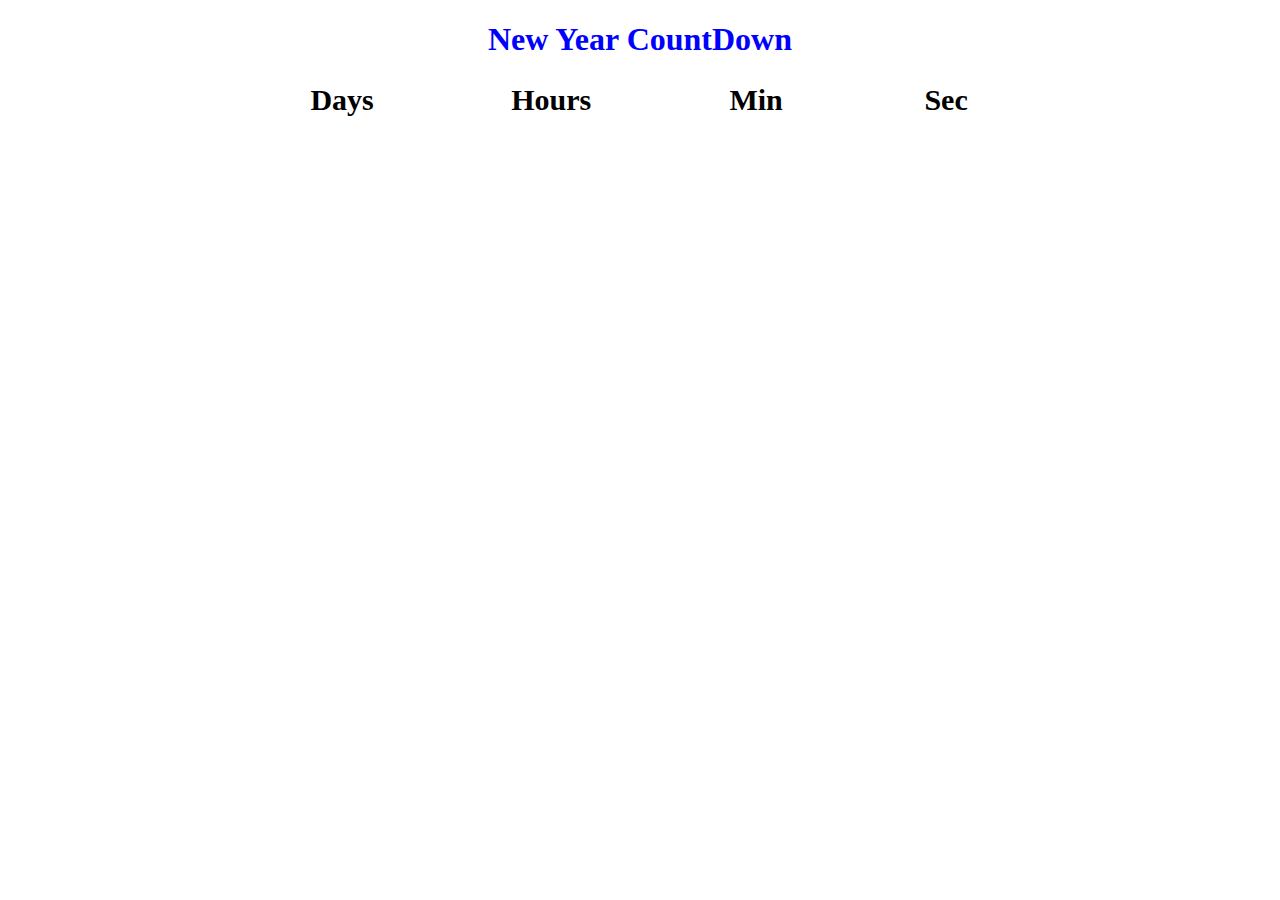
<file: index.html>
<!DOCTYPE html>
<html>
  <head>
    <link rel="stylesheet" href="style.css" />
    <script src="https://ajax.googleapis.com/ajax/libs/jquery/3.5.1/jquery.min.js"></script>
  </head>
  <body>
    <h1>New Year CountDown</h1>

    <table>
      <tr>
        <th>Days</th>
        <th>Hours</th>
        <th>Min</th>
        <th>Sec</th>
      </tr>
      <tr>
        <td id="d"></td>
        <td id="h"></td>
        <td id="m"></td>
        <td id="s"></td>
      </tr>
    </table>

    <script src="main.js"></script>
  </body>
</html>
</file>
<file: style.css>
table,
h1 {
  display: flex;
  justify-content: center;
  align-items: center;
}

h1 {
  color: blue;
}

table * {
  text-align: center;
  width: 800px;
}
th {
  font-size: 30px;
}
td {
  font-size: 100px;
  color: red;
}
</file>
